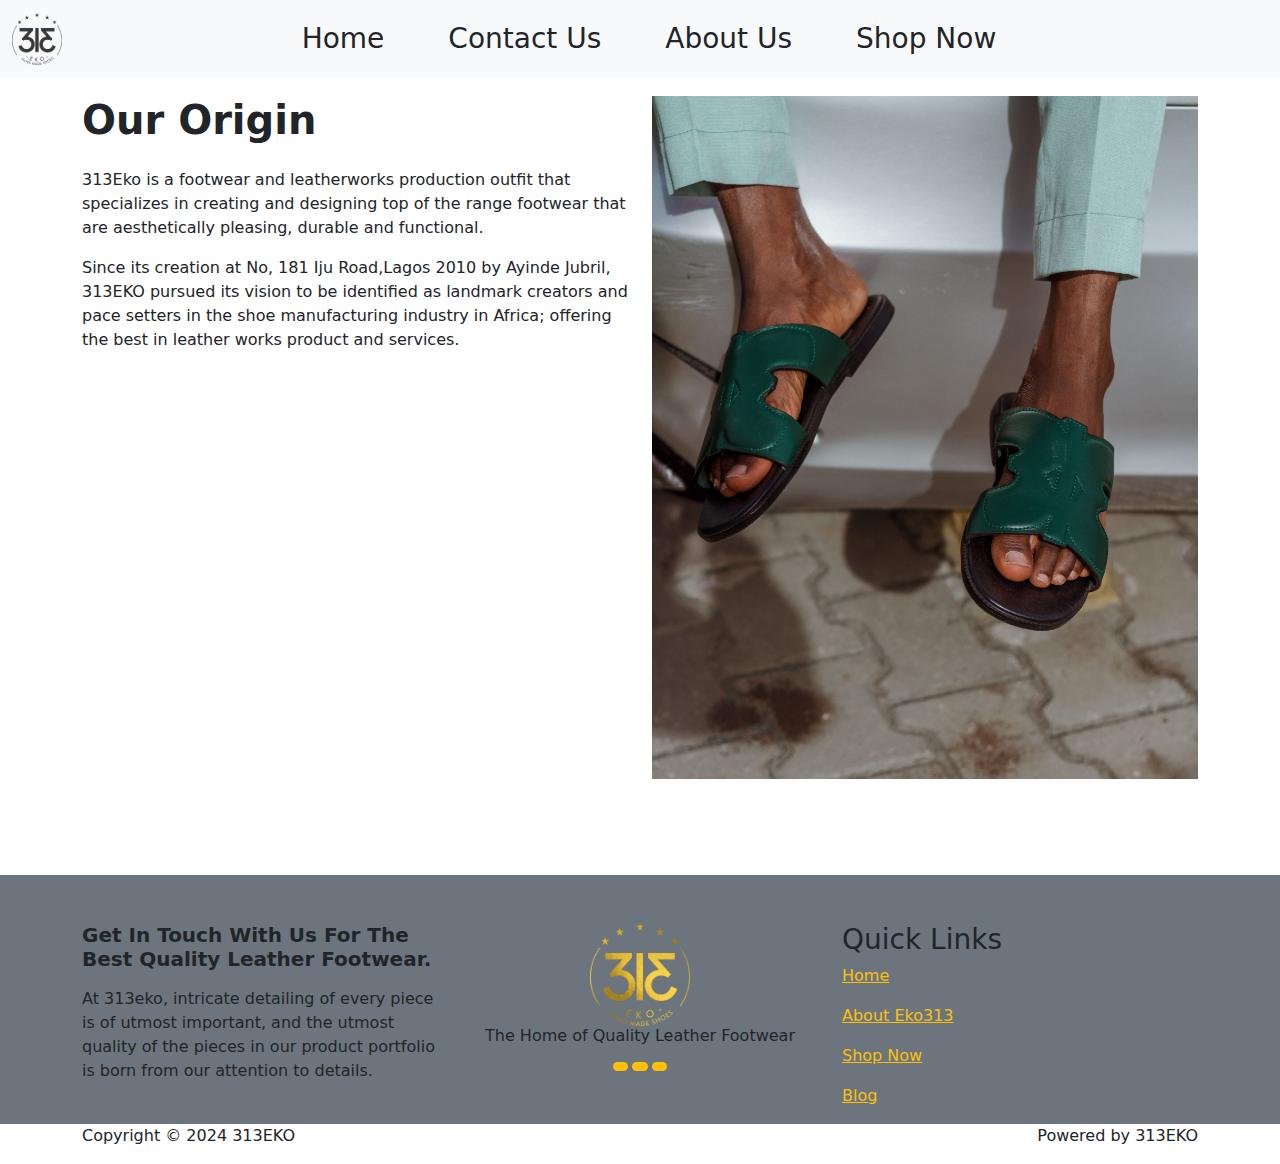
<file: Pages/about.html>
<!DOCTYPE html>
<html lang="en">
    <head>
        <meta charset="UTF-8" />
        <meta name="viewport" content="width=device-width, initial-scale=1.0" />
        <meta http-equiv="X-UA-Compatible" content="ie=edge" />
        <title>About Us</title>
        <link href="https://cdn.jsdelivr.net/npm/bootstrap@5.3.3/dist/css/bootstrap.min.css" rel="stylesheet" integrity="sha384-QWTKZyjpPEjISv5WaRU9OFeRpok6YctnYmDr5pNlyT2bRjXh0JMhjY6hW+ALEwIH" crossorigin="anonymous">
        <link rel="stylesheet" href="https://cdnjs.cloudflare.com/ajax/libs/font-awesome/6.5.2/css/all.min.css" integrity="sha512-SnH5WK+bZxgPHs44uWIX+LLJAJ9/2PkPKZ5QiAj6Ta86w+fsb2TkcmfRyVX3pBnMFcV7oQPJkl9QevSCWr3W6A==" crossorigin="anonymous" referrerpolicy="no-referrer" />

    </head>

    <body>
        
        <section class="Aboutpg">

            <!-- Navigation bar -->
            <nav class="navbar navbar-expand-lg bg-light fs-3 fixed-top">

                <div class="container-fluid">

                    <a class="navbar-brand" href="#">
                      <img src="../Images/Eko 313 logo.png" alt="Logo" width="50">
                    </a>
        
                    <button class="navbar-toggler" type="button" data-bs-toggle="collapse" data-bs-target="#navbarSupportedContent" aria-controls="navbarSupportedContent" aria-expanded="false" aria-label="Toggle navigation">
                      <span class="navbar-toggler-icon"></span>
                    </button>
          
                    <div class="collapse navbar-collapse" id="navbarSupportedContent">
          
                      <ul class="navbar-nav mx-auto d-flex justify-content-evenly mb-2 mb-lg-0">
          
                        <li class="nav-item me-5">
                          <a class="nav-link text-dark" aria-current="page" href="../index.html">Home</a>
                        </li>
                        <li class="nav-item me-5">
                          <a class="nav-link text-dark" aria-current="page" href="./contact.html">Contact Us</a>
                        </li>
                        <li class="nav-item me-5">
                          <a class="nav-link text-dark" aria-current="page" href="../Pages/about.html">About Us</a>
                        </li>
                        <li class="nav-item me-5">
                          <a class="nav-link text-dark" aria-current="page" href="../Pages/shop.html">Shop Now</a>
                        </li> 
                      </ul>   
                    </div>
                </div>
            </nav>


            <!-- About Us -->

            <div class="container my-5 py-5">
                <div class="row row-cols-auto">

                    <div class="col col-md-12 col-sm-12 col-lg-6 ">

                        <h1 class="mb-4 fw-bold">Our Origin </h1>

                        <p>313Eko is a footwear and leatherworks production outfit that specializes in creating and designing top of the range footwear that are aesthetically pleasing, durable and functional.</p>
                        <p>Since its creation at No, 181 Iju Road,Lagos 2010 by Ayinde Jubril, 313EKO pursued its vision to be identified as landmark creators and pace setters in the shoe manufacturing industry in Africa; offering the best in leather works product and services.</p>

                    </div>

                    <!-- About Image -->
                    <div class="col col-md-12 col-sm-12 col-lg-6">

                        <img src="../Images/AboutUS picture.jpeg" class="img-fluid" alt="...">

                    </div>
                </div>
            </div>
                        
                     
                
                         
            <section class="call_to_action bg-secondary pt-5">

                <div class="container ">
        
                  <div class="row row-cols-1 row-cols-sm-2 row-cols-md-4">
        
                    <div class="col col-lg-4 text-start ">
        
                      <div>
                        <h5 class="fw-bold">Get In Touch With Us For The Best Quality Leather Footwear.</h5>
                      </div>
        
                      <diV>
                        <p class="pt-2">At 313eko, intricate detailing of every piece is of utmost important, and the utmost quality of the pieces in our product portfolio is born from our attention to details.</p>
                      </diV>
            
                    </div>
        
                    <div class="col col-lg-4 text-lg-center text-md-start text-sm-start">
        
                      <div class=""><img src="../Images/313-Gold.png" alt="Logo" width="100"></div>
        
                      <h6 class="fw-medium">The Home of Quality Leather Footwear</h6>
        
                      <div class="d-flex justify-content-lg-center justify-content-md-start justify-content-sm-start gap-1">
        
                        <div>
                          <a href="#"> <span class="badge text-bg-warning">
                            <i class="fa-brands fa-facebook fa-2x"></i> 
                          </span> </a>
                        </div>
        
                        <div>
                          <a href="#"> <span class="badge text-bg-warning">
                            <i class="fa-brands fa-twitter fa-2x"></i>
                          </span> </a>
                        </div>
        
                        <div>
                          <a href="#"> <span class="badge text-bg-warning">
                            <i class="fa-brands fa-whatsapp fa-2x"></i> 
                          </span> </a>
                        </div>
        
                      </div>
        
                    </div>
        
        
                    <div class="col col-lg-4">
        
                        <h3>Quick Links</h3>
                        <p><a href="#" class="link-warning">Home</a></p>
                        <p><a href="#" class="link-warning">About Eko313</a></p>
                        <p><a href="#" class="link-warning">Shop Now</a></p>
                        <p><a href="#" class="link-warning">Blog</a></p> 
        
                    </div>
        
                  </div>
                </div>
            </section>

            <footer>

                <div class="container">
    
                    <div class="row row-cols-1 row-cols-sm-2 row-cols-md-4">
          
                      <div class="col col-lg-6 col-md-12 col-sm-12 text-lg-start text-md-center text-sm-center">
                        <p>Copyright © 2024 313EKO</p>
                      </div>
          
                      <div class="col col-lg-6 col-md-12 col-sm-12 text-lg-end text-md-center text-sm-center">
                        <p>Powered by 313EKO</p>
                      </div>
          
                    </div>
                    
                  </div>
            
            </footer>

        </section>
        
        





 
          
    
      
  
  
      

        

        
      
      

      
    
      <script src="https://cdn.jsdelivr.net/npm/bootstrap@5.3.3/dist/js/bootstrap.bundle.min.js" integrity="sha384-YvpcrYf0tY3lHB60NNkmXc5s9fDVZLESaAA55NDzOxhy9GkcIdslK1eN7N6jIeHz" crossorigin="anonymous"></script>
    </body>
</html>
</file>
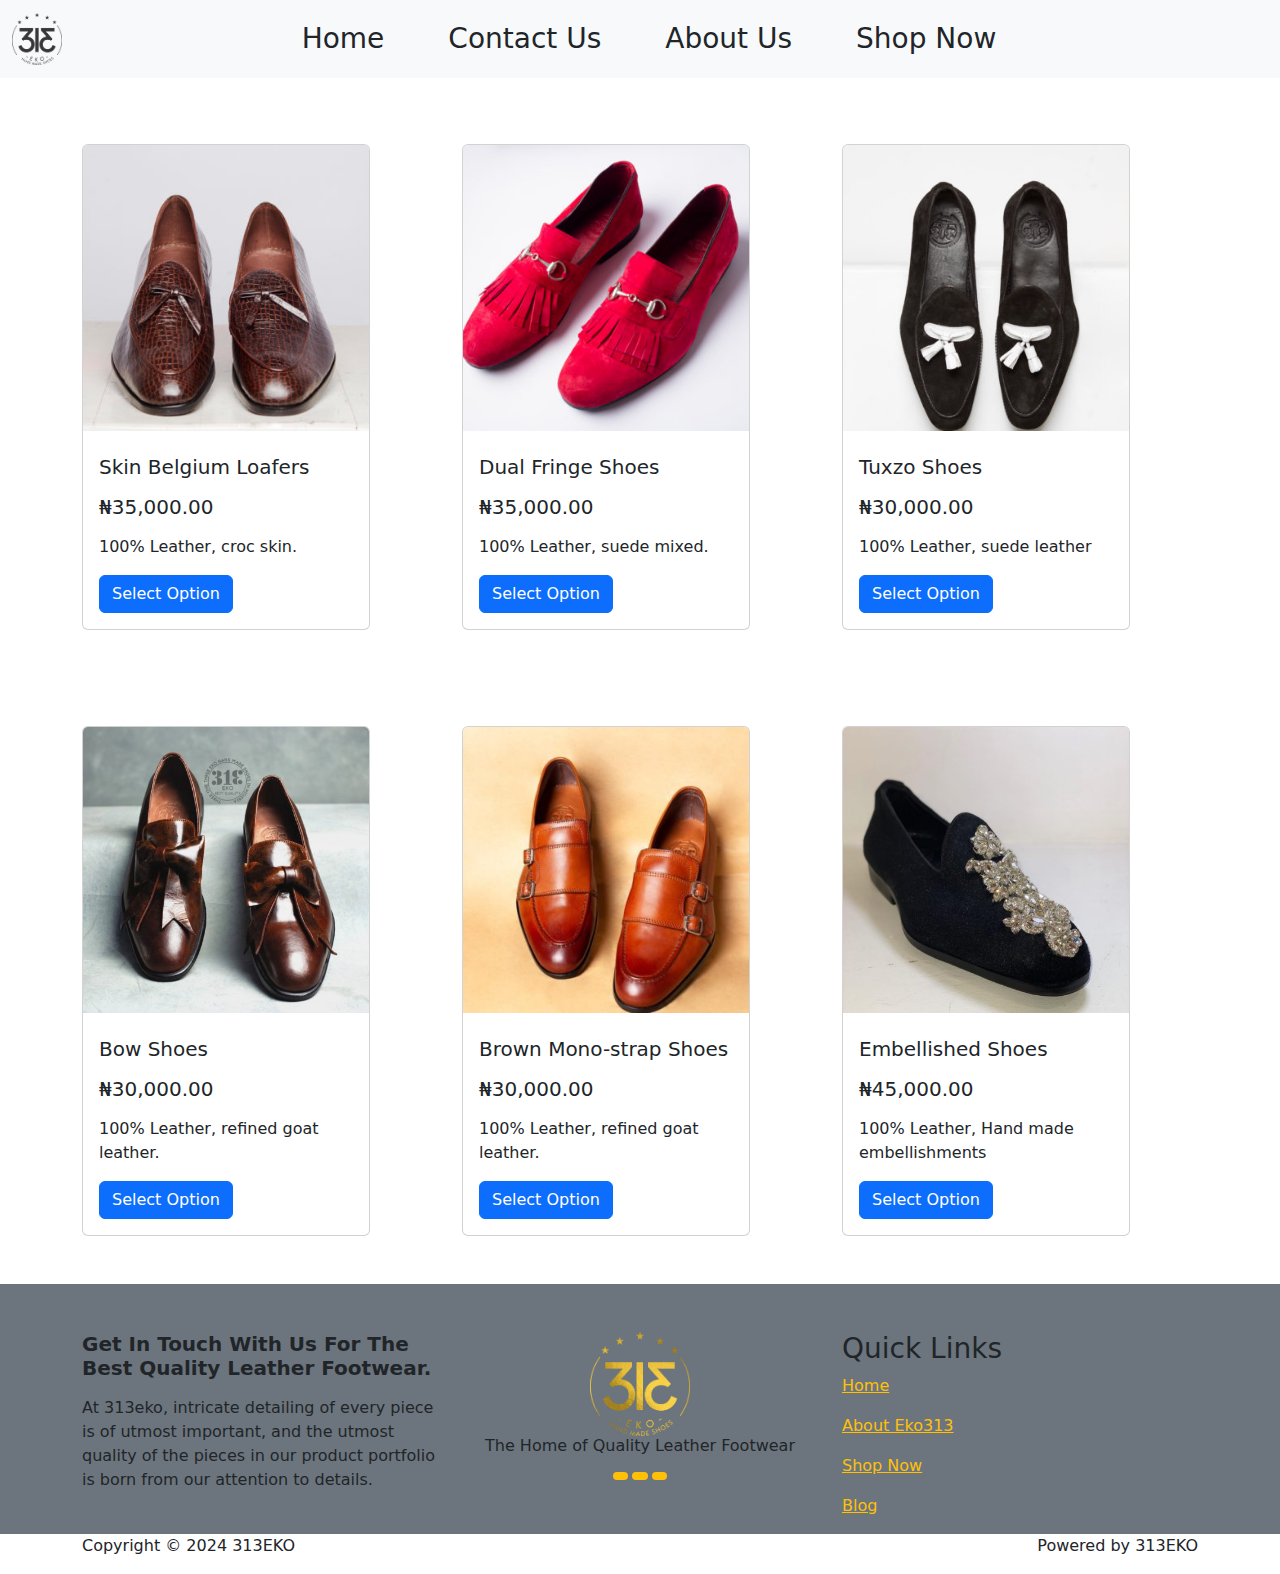
<file: Pages/shop.html>
<!DOCTYPE html>
<html lang="en">
    <head>
        <meta charset="UTF-8" />
        <meta name="viewport" content="width=device-width, initial-scale=1.0" />
        <meta http-equiv="X-UA-Compatible" content="ie=edge" />
        <title>313eko Blog</title>
        <link href="https://cdn.jsdelivr.net/npm/bootstrap@5.3.3/dist/css/bootstrap.min.css" rel="stylesheet" integrity="sha384-QWTKZyjpPEjISv5WaRU9OFeRpok6YctnYmDr5pNlyT2bRjXh0JMhjY6hW+ALEwIH" crossorigin="anonymous">
        <link rel="stylesheet" href="https://cdnjs.cloudflare.com/ajax/libs/font-awesome/6.5.2/css/all.min.css" integrity="sha512-SnH5WK+bZxgPHs44uWIX+LLJAJ9/2PkPKZ5QiAj6Ta86w+fsb2TkcmfRyVX3pBnMFcV7oQPJkl9QevSCWr3W6A==" crossorigin="anonymous" referrerpolicy="no-referrer" />

    </head>

    <body>
        
        <section class="Blogpg">

            <!-- Navigation bar -->
            <nav class="navbar navbar-expand-lg bg-light fs-3 fixed-top">

                <div class="container-fluid">

                    <a class="navbar-brand" href="#">
                      <img src="../Images/Eko 313 logo.png" alt="Logo" width="50">
                    </a>
        
                    <button class="navbar-toggler" type="button" data-bs-toggle="collapse" data-bs-target="#navbarSupportedContent" aria-controls="navbarSupportedContent" aria-expanded="false" aria-label="Toggle navigation">
                      <span class="navbar-toggler-icon"></span>
                    </button>
          
                    <div class="collapse navbar-collapse" id="navbarSupportedContent">
          
                      <ul class="navbar-nav mx-auto d-flex justify-content-evenly mb-2 mb-lg-0">
          
                        <li class="nav-item me-5">
                          <a class="nav-link text-dark" aria-current="page" href="../index.html">Home</a>
                        </li>
                        <li class="nav-item me-5">
                          <a class="nav-link text-dark" aria-current="page" href="./contact.html">Contact Us</a>
                        </li>
                        <li class="nav-item me-5">
                          <a class="nav-link text-dark" aria-current="page" href="./about.html">About Us</a>
                        </li>
                        <li class="nav-item me-5">
                          <a class="nav-link text-dark" aria-current="page" href="./shop.html">Shop Now</a>
                        </li> 
                      </ul>   
                    </div>
                </div>
            </nav>


            <!-- Shop Items-->

            <div class="container mt-5 pt-5">
                <div class="row row-cols-auto">

                  <div class="col col-lg-4 col-md-6 col-sm-6 my-5">
                    <div class="card" style="width: 18rem;">
                        <img src="../Images/Belgium-Loafers-Brown-2-35k-350x350.jpg" class="card-img-top" alt="Belgium loafer shoe">
                        <div class="card-body">
                          <h5 class="card-title lh-lg">Skin Belgium Loafers<br>₦35,000.00</h5>
                          <p class="card-text">100% Leather, croc skin.</p>
                          <a href="#" class="btn btn-primary">Select Option</a>
                        </div>
                      </div>
                  </div>

                  <div class="col col-lg-4 col-md-6 col-sm-6 my-5">
                    <div class="card" style="width: 18rem;">
                        <img src="../Images/Double-Fringe-Shoes-Red-30k-2-350x350.jpg" class="card-img-top" alt="Belgium loafer shoe">
                        <div class="card-body">
                          <h5 class="card-title lh-lg">Dual Fringe Shoes<br>₦35,000.00</h5>
                          <p class="card-text">100% Leather, suede mixed.</p>
                          <a href="#" class="btn btn-primary">Select Option</a>
                        </div>
                      </div>
                  </div>

                  <div class="col col-lg-4 col-md-6 col-sm-6 my-5">
                    <div class="card" style="width: 18rem;">
                        <img src="../Images/Oxford-shoes-with-white-bell-35k-2-350x350.jpg" class="card-img-top" alt="Belgium loafer shoe">
                        <div class="card-body">
                          <h5 class="card-title lh-lg">Tuxzo Shoes<br>₦30,000.00</h5>
                          <p class="card-text">100% Leather, suede leather</p>
                          <a href="#" class="btn btn-primary">Select Option</a>
                        </div>
                      </div>
                  </div>

                  <div class="col col-lg-4 col-md-6 col-sm-6 my-5">
                    <div class="card" style="width: 18rem;">
                        <img src="../Images/shoe2.jpg" class="card-img-top" alt="Belgium loafer shoe">
                        <div class="card-body">
                          <h5 class="card-title lh-lg">Bow Shoes<br>₦30,000.00</h5>
                          <p class="card-text">100% Leather, refined goat leather.</p>
                          <a href="#" class="btn btn-primary">Select Option</a>
                        </div>
                      </div>
                  </div>

                  <div class="col col-lg-4 col-md-6 col-sm-6 my-5">
                    <div class="card" style="width: 18rem;">
                        <img src="../Images/shoeimage.jpg" class="card-img-top" alt="Belgium loafer shoe">
                        <div class="card-body">
                          <h5 class="card-title lh-lg">Brown Mono-strap Shoes<br>₦30,000.00</h5>
                          <p class="card-text">100% Leather, refined goat leather. </p>
                          <a href="#" class="btn btn-primary">Select Option</a>
                        </div>
                      </div>
                  </div>

                  <div class="col col-lg-4 col-md-6 col-sm-6 my-5">
                    <div class="card" style="width: 18rem;">
                        <img src="../Images/BLACK-EMBELLISHED-SHOE-4-1-482x482.jpg" class="card-img-top" alt="Belgium loafer shoe">
                        <div class="card-body">
                          <h5 class="card-title lh-lg">Embellished Shoes<br>₦45,000.00</h5>
                          <p class="card-text">100% Leather, Hand made embellishments</p>
                          <a href="#" class="btn btn-primary">Select Option</a>
                        </div>
                      </div>
                  </div>
                
                </div>  

              </div>    
                         
            <section class="call_to_action bg-secondary pt-5">

                <div class="container ">
        
                  <div class="row row-cols-1 row-cols-sm-2 row-cols-md-4">
        
                    <div class="col col-lg-4 text-start ">
        
                      <div>
                        <h5 class="fw-bold">Get In Touch With Us For The Best Quality Leather Footwear.</h5>
                      </div>
        
                      <diV>
                        <p class="pt-2">At 313eko, intricate detailing of every piece is of utmost important, and the utmost quality of the pieces in our product portfolio is born from our attention to details.</p>
                      </diV>
            
                    </div>
        
                    <div class="col col-lg-4 text-lg-center text-md-start text-sm-start">
        
                      <div class=""><img src="../Images/313-Gold.png" alt="Logo" width="100"></div>
        
                      <h6 class="fw-medium">The Home of Quality Leather Footwear</h6>
        
                      <div class="d-flex justify-content-lg-center justify-content-md-start justify-content-sm-start gap-1">
        
                        <div>
                          <a href="#"> <span class="badge text-bg-warning">
                            <i class="fa-brands fa-facebook fa-2x"></i> 
                          </span> </a>
                        </div>
        
                        <div>
                          <a href="#"> <span class="badge text-bg-warning">
                            <i class="fa-brands fa-twitter fa-2x"></i>
                          </span> </a>
                        </div>
        
                        <div>
                          <a href="#"> <span class="badge text-bg-warning">
                            <i class="fa-brands fa-whatsapp fa-2x"></i> 
                          </span> </a>
                        </div>
        
                      </div>
        
                    </div>
        
        
                    <div class="col col-lg-4">
        
                        <h3>Quick Links</h3>
                        <p><a href="#" class="link-warning">Home</a></p>
                        <p><a href="#" class="link-warning">About Eko313</a></p>
                        <p><a href="#" class="link-warning">Shop Now</a></p>
                        <p><a href="#" class="link-warning">Blog</a></p> 
        
                    </div>
        
                  </div>
                </div>
            </section>

            <footer>

                <div class="container">
    
                    <div class="row row-cols-1 row-cols-sm-2 row-cols-md-4">
          
                      <div class="col col-lg-6 col-md-12 col-sm-12 text-lg-start text-md-center text-sm-center">
                        <p>Copyright © 2024 313EKO</p>
                      </div>
          
                      <div class="col col-lg-6 col-md-12 col-sm-12 text-lg-end text-md-center text-sm-center">
                        <p>Powered by 313EKO</p>
                      </div>
          
                    </div>
                    
                </div>
            
            </footer>

        </section>
        
        





 
          
    
      
  
  
      

        

        
      
      

      
      
      
      
      
      
      
      
      
      
      
      
      
      
      
      
      
      
      
      
      
      
      
      
      <script src="https://cdn.jsdelivr.net/npm/bootstrap@5.3.3/dist/js/bootstrap.bundle.min.js" integrity="sha384-YvpcrYf0tY3lHB60NNkmXc5s9fDVZLESaAA55NDzOxhy9GkcIdslK1eN7N6jIeHz" crossorigin="anonymous"></script>
    </body>
</html>
</file>
